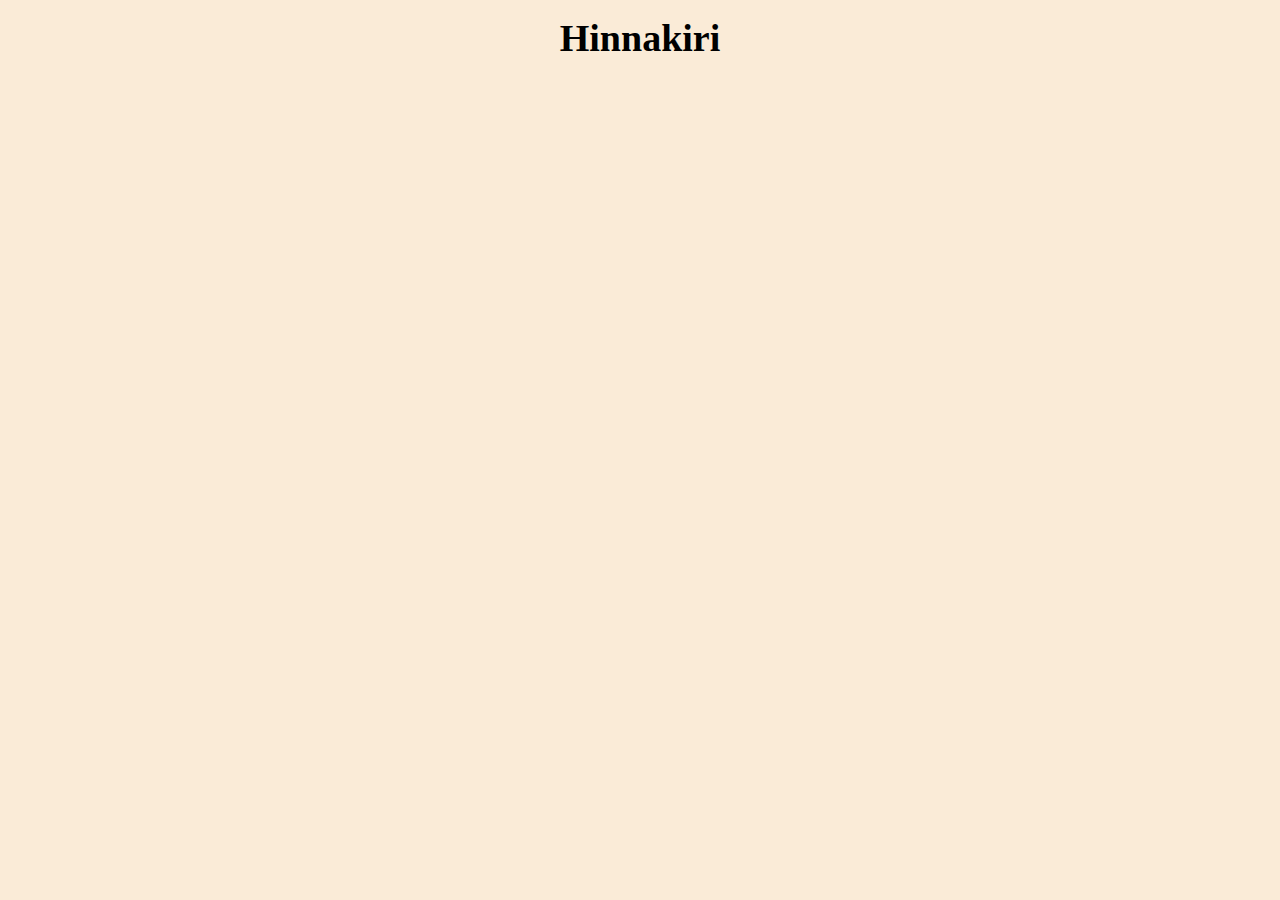
<file: hinnakiri.html>
<!DOCTYPE html>
<html>
    <link rel="stylesheet" href="style.css">
    <link rel="stylesheet" href="hinnakiri.css">
    <title>Hinnakiri</title>
<head>
</head>
<body>
    <div class="main-column">
        <div id="hinnakiri-tiitel">
            <h1>Hinnakiri</h1>
        </div>
    </div>
</body>
</html>
</file>
<file: style.css>
body, html {
    background-color: antiquewhite;
    margin: 0;
    padding: 0;
    box-sizing: border-box;
    max-width: 100%;
    max-height: 100%;
    overflow: hidden;
}

h1, p {
    font-family: "Lucida Handwriting";
    font-style: normal;
    font-variant: normal;
    font-size: 38px;
    font-weight: 700;
    line-height: 26.4px;
}

a {
    font-family: "Karla";
    font-style: normal;
    font-variant: normal;
    font-size: 24px;
    color: black;
    text-decoration: None;
    padding-right: 5%;
}

p {
    color: rgb(52, 52, 52);
    font-size: 16px;
    line-height: 10px;
}
</file>
<file: hinnakiri.css>
#hinnakiri-tiitel {
    text-align: center;
}
</file>
